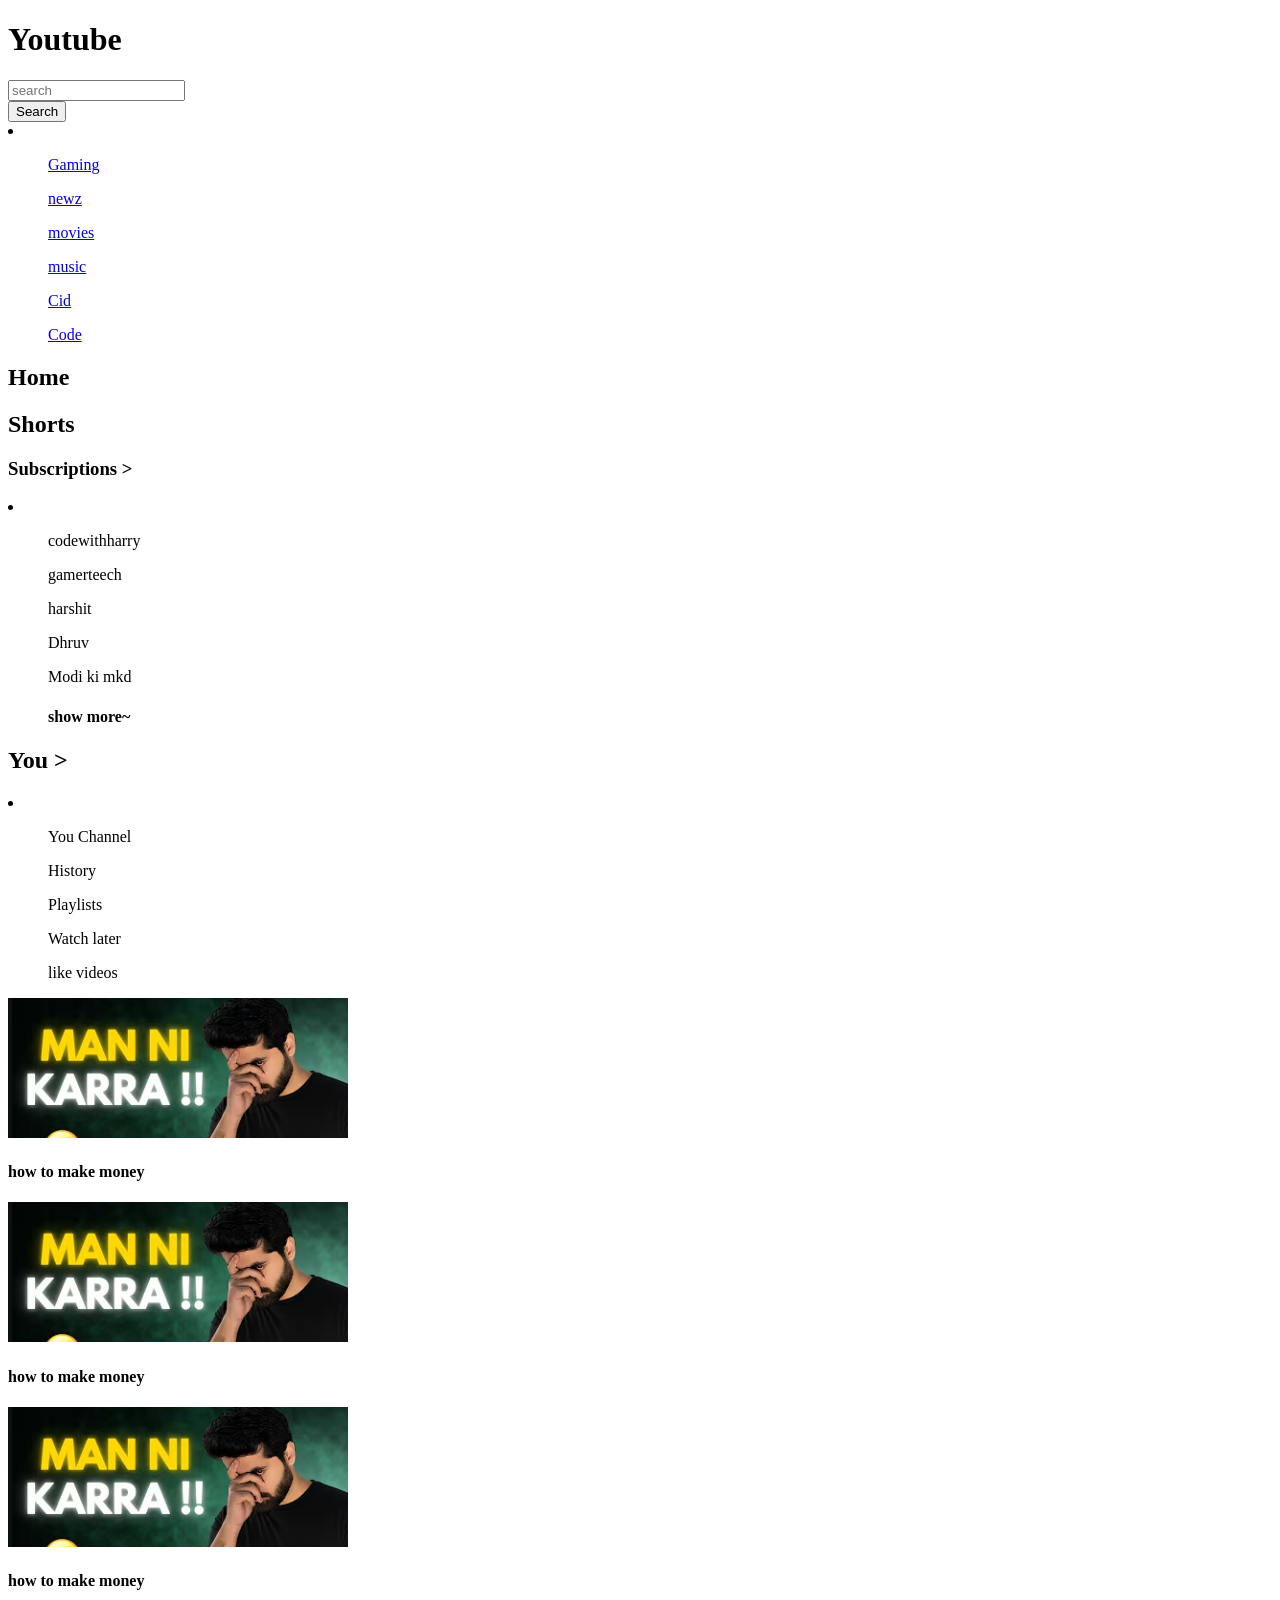
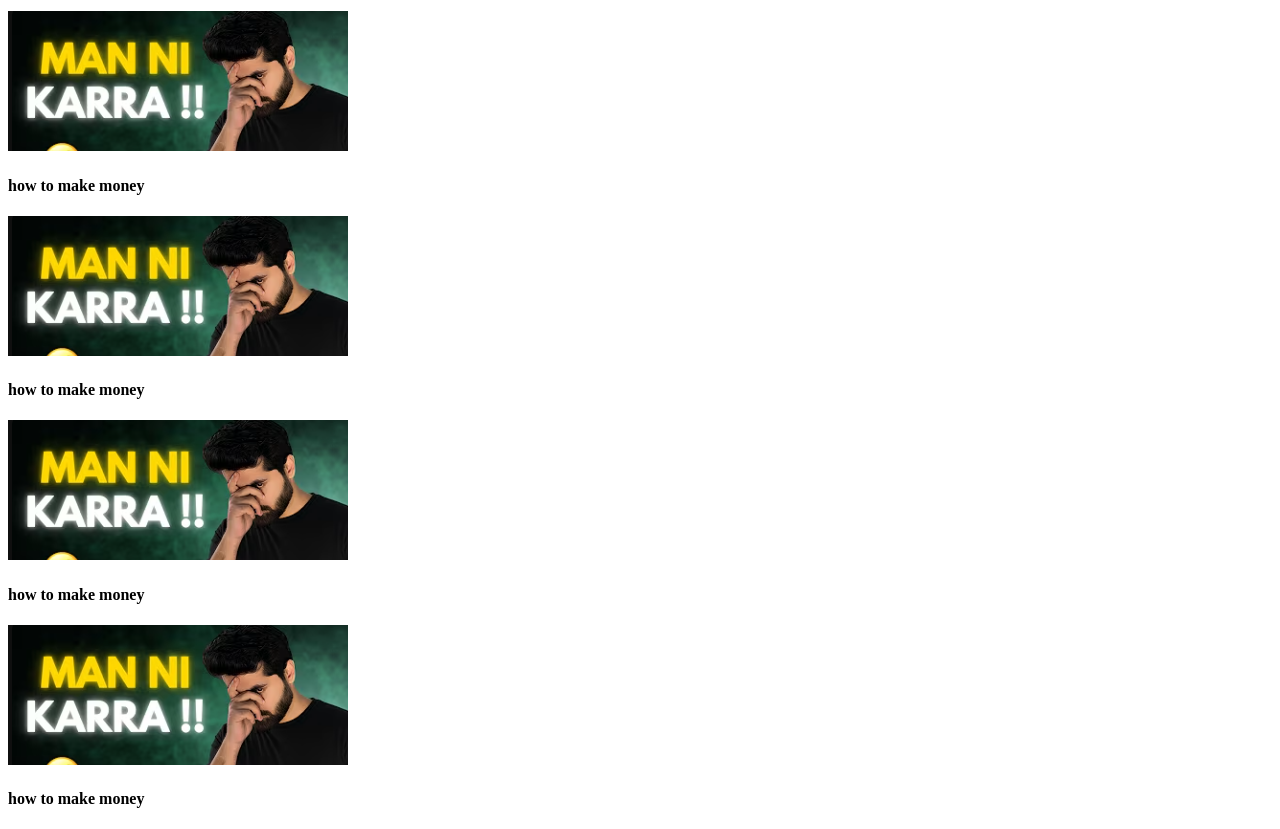
<file: Complete Html/index.html>
<!DOCTYPE html>
<html lang="en">

<head>
    <meta charset="UTF-8">
    <meta name="viewport" content="width=device-width, initial-scale=1.0">
    <title>Document</title>

</head>

<body>
    <h1>Youtube</h1>

    <div>

        <form action=""><input type="text" placeholder="search"></form>
        <button>Search</button>

        <li>

            <ul><a href="#gaming">Gaming</a></ul>
            <ul><a href="#newz">newz</a></ul>
            <ul><a href="#moveis">movies</a></ul>
            <ul><a href="#music">music</a></ul>
            <ul><a href="#cid">Cid</a></ul>
            <ul><a href="#code">Code</a></ul>


        </li>
    </div>

    <div>
        <h2>Home</h2>
        <h2>Shorts</h2>
    </div>
    <div>
        <h3>Subscriptions ></h3>
    </div>

    <div>
        <li>
            <ul>codewithharry</ul>
            <ul>gamerteech</ul>
            <ul>harshit</ul>
            <ul>Dhruv</ul>
            <ul>Modi ki mkd</ul>
            <ul>
                <h4>show more~</h4>
            </ul>
        </li>

    </div>


    <div>

        <h2>You ></h2>

        <li>
            <ul>
                You Channel
            </ul>
            <ul>
                History
            </ul>
            <ul>
                Playlists
            </ul>
            <ul>
                Watch later
            </ul>
            <ul>
                like videos
            </ul>
        </li>

    </div>




    



    <div><img src="image.png" alt="" srcset="">
        <p>
        <h4>how to make money</h2>
            </p>
            <div><img src="image.png" alt="" srcset="">
                <p>
                <h4>how to make money</h2>
                    </p>
                    <div><img src="image.png" alt="" srcset="">
                        <p>
                        <h4>how to make money</h2>
                            </p>
                            <div><img src="image.png" alt="" srcset="">
                                <p>
                                <h4>how to make money</h2>
                                    </p>
                                    <div><img src="image.png" alt="" srcset="">
                                        <p>
                                        <h4>how to make money</h2>
                                            </p>
                                            <div><img src="image.png" alt="" srcset="">
                                                <p>
                                                <h4>how to make money</h2>
                                                    </p>
                                                    <div><img src="image.png" alt="" srcset="">
                                                        <p>
                                                        <h4>how to make money</h2>
                                                            </p>


                                                    </div>

</body>

</html>
</file>
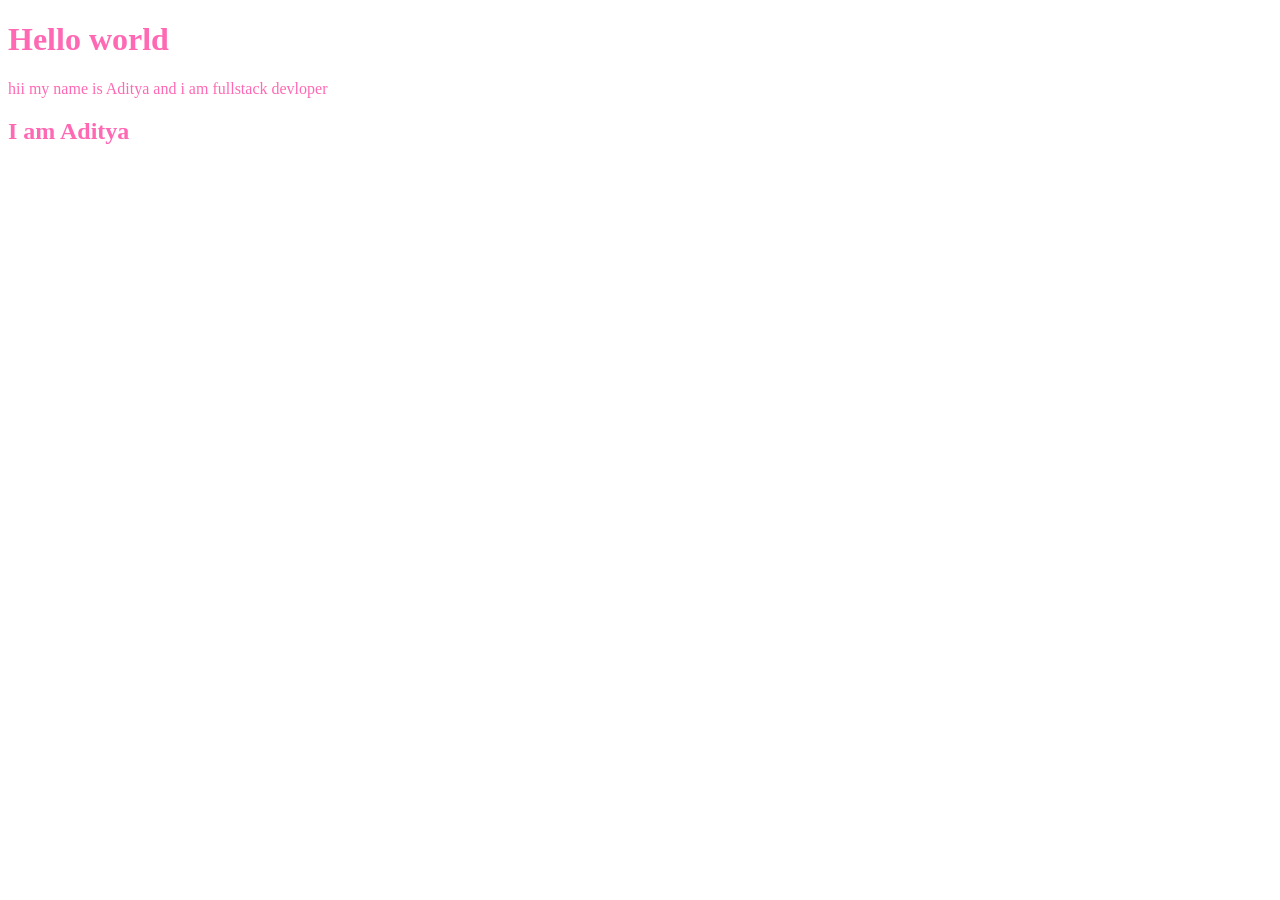
<file: Complete Css/chapter 01/index.html>
<!DOCTYPE html>
<html lang="en">
<head>
    <meta charset="UTF-8">
    <meta name="viewport" content="width=device-width, initial-scale=1.0">
    <title>css</title>
   <style>
         .hello, #bio, p
         {
            color: hotpink;
         };
      
   </style>
</head>
<body>
   <h1 class="hello">Hello world </h1>
<p  >hii my name is Aditya and i  am fullstack devloper</p>
 <h2  id="bio">I am Aditya</h2>

</body>

</html>
</file>
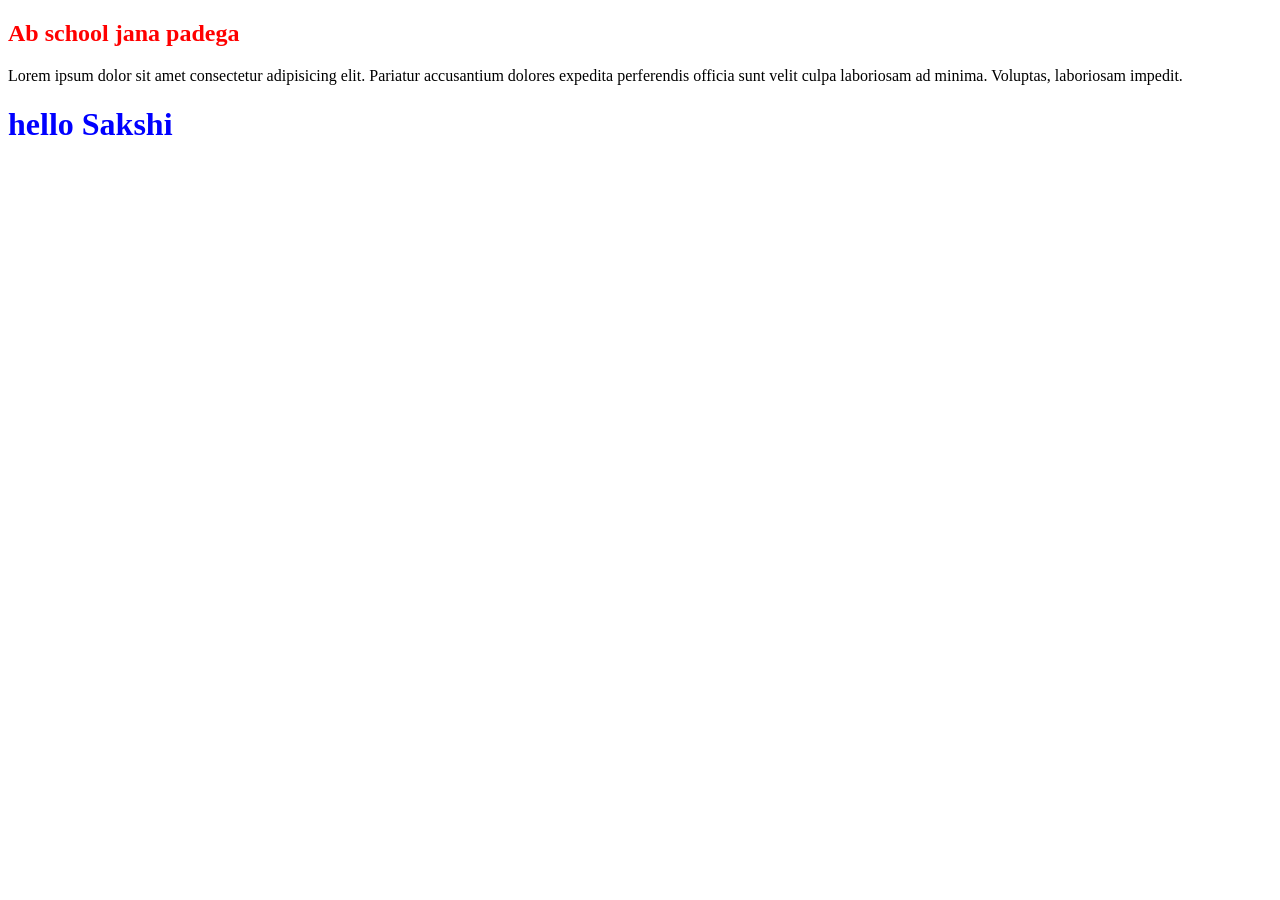
<file: Complete Css/chapter 01/pratise set 1/index.html>
<!DOCTYPE html>
<html lang="en">
<head>
  
    <title>Document</title>
</head>
<body>
    
<style>

        #school{
            color: red;
        };

        .random_text{
            color: aqua;
        }



</style>




    <h2 id="school">Ab school jana padega </h2>
    


    <p class="random_text">Lorem ipsum dolor sit amet consectetur adipisicing elit. Pariatur accusantium dolores expedita perferendis officia sunt velit culpa laboriosam ad minima. Voluptas, laboriosam impedit.</p>

    <h1 style="color: blue;">
        hello Sakshi 
    </h1>

    


</body>
</html>
</file>
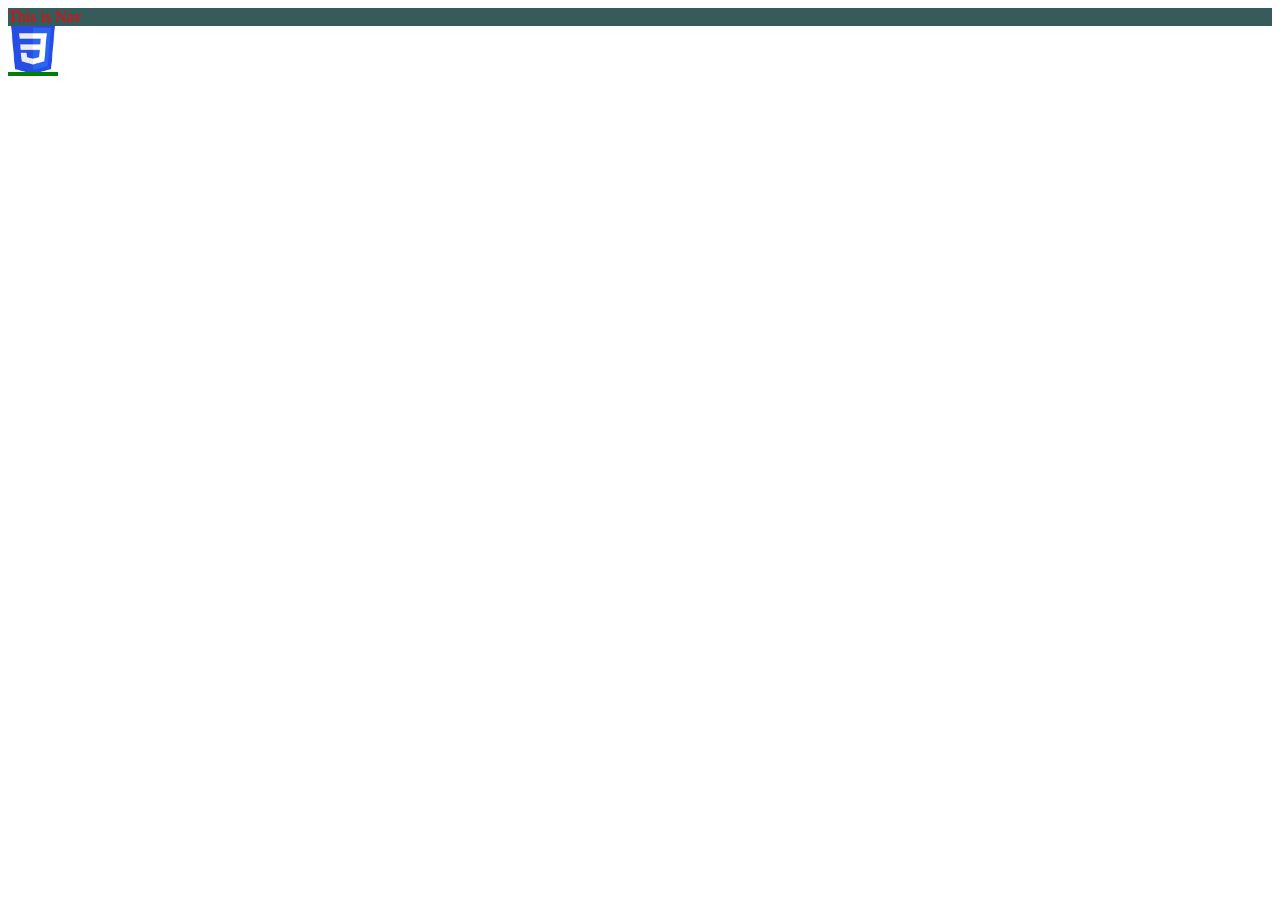
<file: Complete Css/chapter 02/pratise.html>
<!DOCTYPE html>
<html lang="en">
<head>
  
    <title>Pratice set</title>


            <style>


                #nav{
                    background-color: rgb(6, 51, 51,0.8);
                    color: red;
                }


                #css{
                        height: 50px;
                        width: 50px;
                    background-color: green;
                    background-image: url(css.png);
                
                    background-size: contain;
                    background-repeat: no-repeat
                };



            </style>


</head>
<body>
    
        <header>

            <nav id="nav">This is Nav</nav>
</header>

            <div id="css"></div>





</body>
</html>
</file>
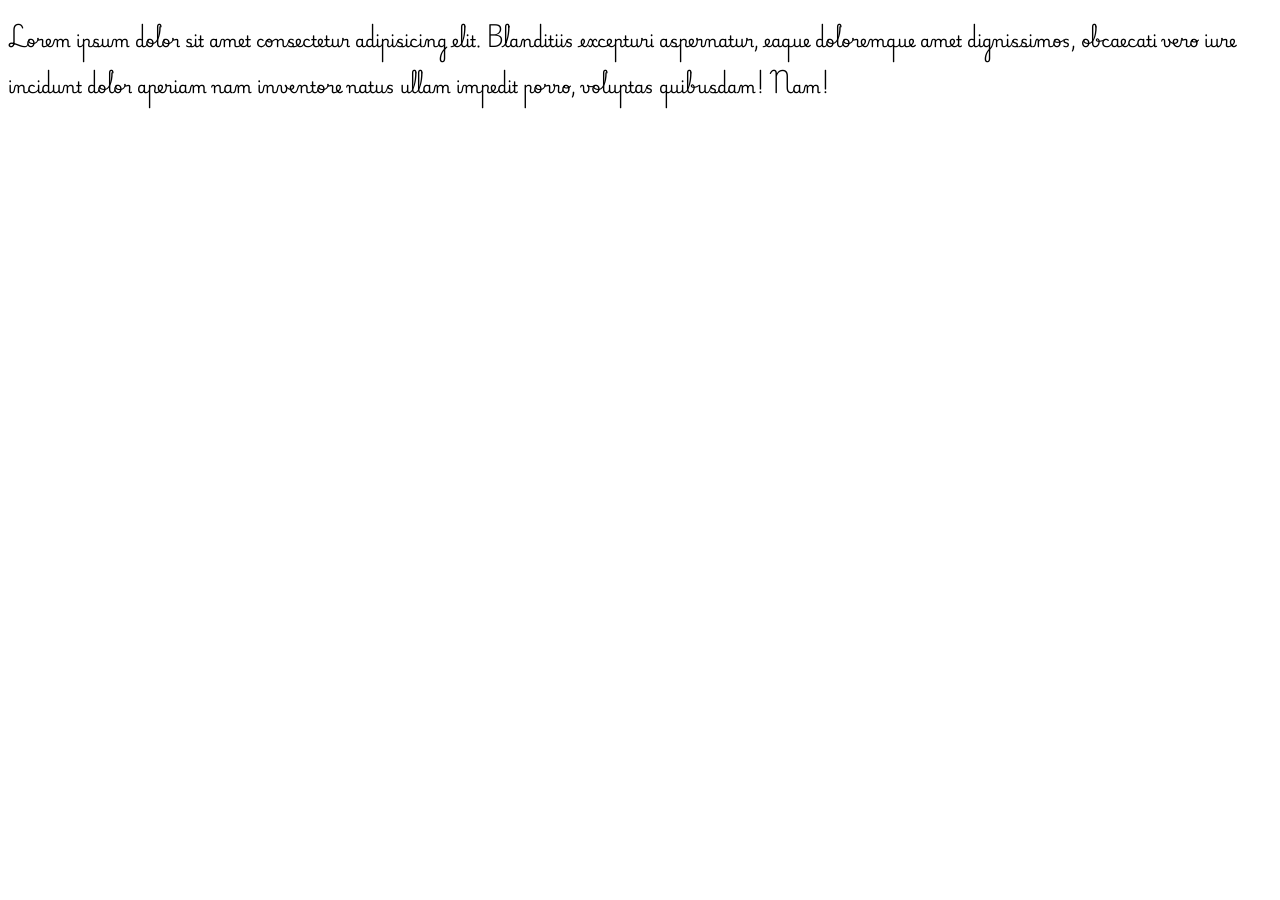
<file: Complete Css/chapter 03/index..html>
<!DOCTYPE html>
<html lang="en">
<head>
    <meta charset="UTF-8">
    <meta name="viewport" content="width=device-width, initial-scale=1.0">
    <title>Document</title>

        <link rel="preconnect" href="https://fonts.googleapis.com">
<link rel="preconnect" href="https://fonts.gstatic.com" crossorigin>
<link href="https://fonts.googleapis.com/css2?family=Playwrite+ID:wght@100..400&display=swap" rel="stylesheet">

            <style>      
           
#txt {
  font-family: "Playwrite ID", cursive;

}
              
            </style>
</head>
<body>
            <div id="txt"><p>Lorem ipsum dolor sit amet consectetur adipisicing elit. Blanditiis excepturi aspernatur, eaque doloremque amet dignissimos, obcaecati vero iure incidunt dolor aperiam nam inventore natus ullam impedit porro, voluptas quibusdam! Nam!</p> </div>
            
</body>
</html>
</file>
